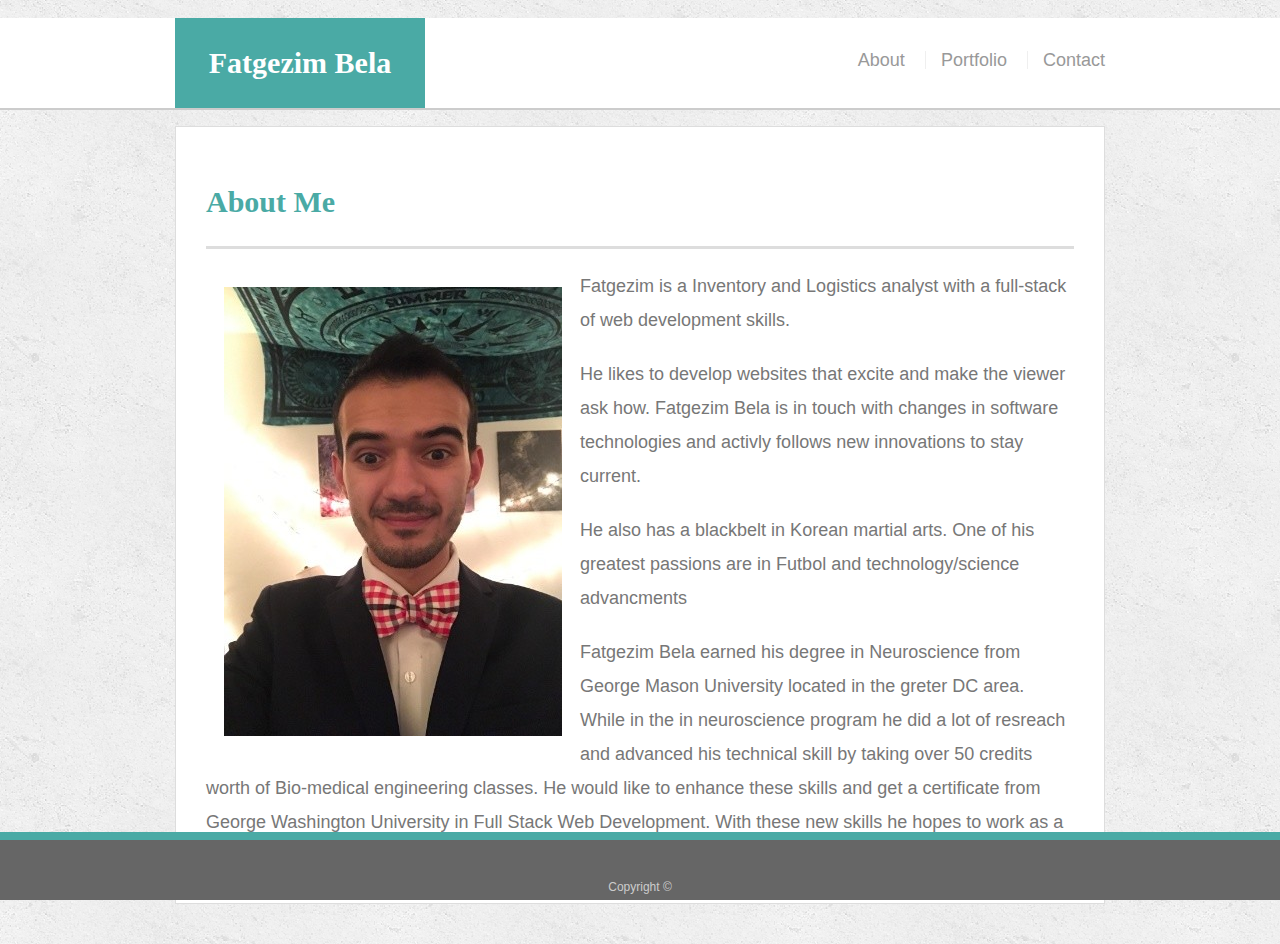
<file: index.html>
<!DOCTYPE html>
<html lang="en-us">

<head>
	<meta charset="UTF-8">
	<meta name="viewport" content="width=device-width, initial-scale=1">
	<title>About | Fatgezim Bela</title>
	<link rel="stylesheet" href="https://maxcdn.bootstrapcdn.com/bootstrap/3.3.6/css/bootstrap.min.css">
	<link rel="stylesheet" type="text/css" href="assets/css/style.css">
	<link rel="icon" type="image/x-icon" href="assets/images/science-test-tube-16-281820.png">

</head>

<body>

	<header id="masthead">
		<div class="container">
			<a href="index.html" id="logo">Fatgezim Bela</a>
			<nav>
				<a href="index.html">About</a>
				<a href="portfolio.html">Portfolio</a>
				<a href="contact.html">Contact</a>
			</nav>
		</div>
	</header>




	<div class="container">
		<!-- <div class="row"> -->
		<div class="col-md main-section">
			<h1>About Me</h1>
			<!-- <div class="row"> -->
			<img class="pull-left img-responsive" id="profile-photo" src="assets/images/cat.jpg" alt="Fatgezim Bela profile photo">


			<p>Fatgezim is a Inventory and Logistics analyst with a full-stack of web development skills.</p>
			<p>He likes to develop websites that excite and make the viewer ask how. Fatgezim Bela is in touch with changes in
				software technologies and activly follows new innovations to stay current.</p>
			<p>He also has a blackbelt in Korean martial arts. One of his greatest passions are in Futbol and
				technology/science advancments </p>
			<p>Fatgezim Bela earned his degree in Neuroscience from George Mason University located in the greter DC area.
				While in the in neuroscience program he did a lot of resreach and
				advanced his technical skill by taking over 50 credits worth of Bio-medical engineering classes. He would like to
				enhance these skills and get a certificate from
				George Washington University in Full Stack Web Development. With these new skills he hopes to work as a
				freelancer while also imrpoving the sofware that Mil-Tek uses to
				improve customer experiance. </p>



			<!-- <p>Finally, I need to come up with something else cool to say about myself </p> -->


			<!-- </div> -->
		</div>


	</div>


	<!-- Make footer container fluid so it goes across the screen -->
	<div class="footer navbar-fixed-bottom">
		<footer>
			<div class="container">
				Copyright &copy;
			</div>
		</footer>
	</div>



	<!-- Scripts needed for Bootstrap collapsing navbar -->

	<!-- <script src="https://ajax.googleapis.com/ajax/libs/jquery/3.2.1/jquery.min.js"></script> -->
	<!-- <script src="https://maxcdn.bootstrapcdn.com/bootstrap/3.3.7/js/bootstrap.min.js"></script> -->

</body>

</html>
</file>
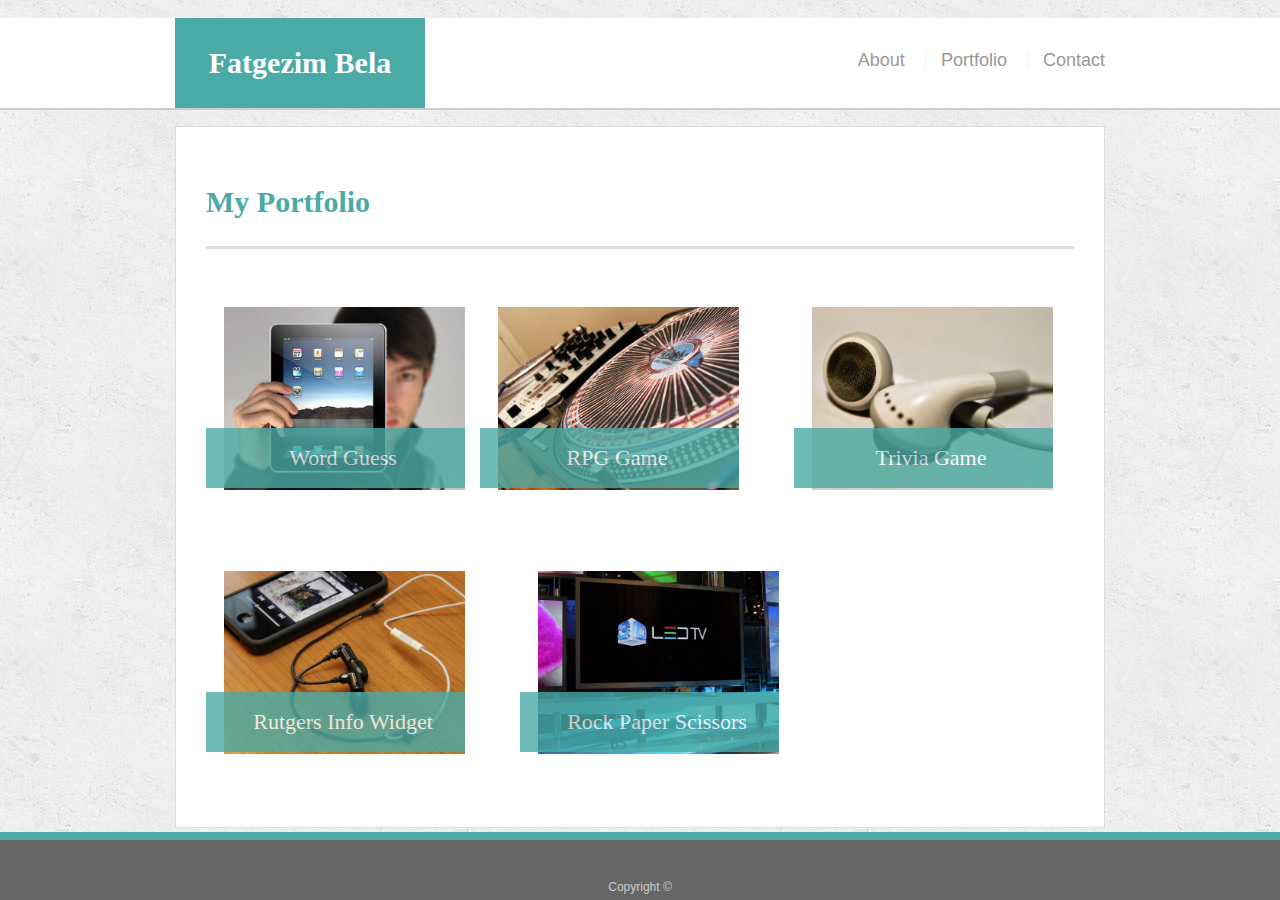
<file: portfolio.html>
<!DOCTYPE html>
<html lang="en-us">

<head>
  <meta charset="UTF-8">
  <meta name="viewport" content="width=device-width, initial-scale=1">
  <title>Portfolio | Fatgezim Bela</title>
  <link rel="stylesheet" href="https://maxcdn.bootstrapcdn.com/bootstrap/3.3.6/css/bootstrap.min.css">
  <link rel="stylesheet" type="text/css" href="assets/css/style.css">
  <link rel="icon" type="image/x-icon" href="assets/images/science-test-tube-16-281820.png">

</head>

<body>

  <header id="masthead">
    <div class="container">
      <a href="index.html" id="logo">Fatgezim Bela</a>
      <nav>
        <a href="index.html">About</a>
        <a href="portfolio.html">Portfolio</a>
        <a href="contact.html">Contact</a>
      </nav>
    </div>
  </header>




  <div class="container">
    
    <div class="main-section">
      <h1>My Portfolio</h1>
      <!-- <div class="row"> -->

<!-- More work is needed to figure out how to remove the scroll bar
In the future this will be excluded from the portfolio -->



          <div class="row">


          <div class="work col-md-6 col-lg-2">
              <img src="assets/images/technics-q-c-640-480-1.jpg" alt="Word Guess">
      
              <a href="https://fatgezimb.github.io/Psychic-Game/" target ="_blank"><h3>Word Guess</h3></a>
            </div>
            <div class="work col-md-6 col-lg-2">
                <img src="assets/images/technics-q-c-640-480-2.jpg" alt="RPG Game">
              <h3>RPG Game</h3>
            </div>
            <div class="work col-md-6 col-lg-2">
                <img src="assets/images/technics-q-c-640-480-5.jpg" alt="Trivia Game">
      
              <h3>Trivia Game</h3>
            </div>
            <div class="work col-md-6 col-lg-4">
                <img src="assets/images/technics-q-c-640-480-7.jpg" alt="Rutgers Info Widget">
      
              <h3>Rutgers Info Widget</h3>
            </div>
            <div class="work col-md-6 col-lg-4">
                <img src="assets/images/technics-q-c-640-480-9.jpg" alt="Rock Paper Scissors">
      
              <h3>Rock Paper Scissors</h3>
            </div>
</div>





    </div>


  </div>


  <!-- Make footer container fluid so it goes across the screen -->
  <div class="footer navbar-fixed-bottom">
    <footer>
      <div class="container">
        Copyright &copy;
      </div>
    </footer>
  </div>



  <!-- Scripts needed for Bootstrap collapsing navbar -->

  <!-- <script src="https://ajax.googleapis.com/ajax/libs/jquery/3.2.1/jquery.min.js"></script> -->
  <!-- <script src="https://maxcdn.bootstrapcdn.com/bootstrap/3.3.7/js/bootstrap.min.js"></script> -->

</body>

</html>
</file>
<file: assets/css/style.css>
body {
  font-family: Arial, "Helvetica Neue", Helvetica, sans-serif;
  font-size: 18px;
  line-height: 34px;
  color: #777;
  background: url("../images/concrete_seamless.png");
}

* {
  box-sizing: border-box;
  margin: 0;
}

/* sticky footer styling */

/* https://css-tricks.com/snippets/css/sticky-footer/ */

html,
body {
  height: 100%;
}

.wrapper {
  height: auto !important;
  height: 100%;
  min-height: 100%;
  margin: 0 auto -105px;
}

footer,
.push {
  height: 1em;
}

/* end sticky footer styling */

/* start hover styling */

#logo:hover,
input[type=submit]:hover {
  background: #5e7f7e;
}

nav a:hover {
  color: #5e7f7e;
}

.social:hover {
  cursor: pointer;
  opacity: 0.8;
}

/* end hover styling */

/* general styling */

.container {
  width: 100%;
  max-width: 960px;
  margin: 0 auto;
  clear: both;
}

h1,
h2,
h3,
p {
  margin-bottom: 20px;
}

p:last-child {
  margin-bottom: 0;
}

h1,
h2,
h3 {
  font-family: Georgia, Times, "Times New Roman", serif;
  font-weight: 700;
  color: #4aaaa5;
}

img {
  margin: 1em;
}

h1 {
  padding-bottom: 20px;
  font-size: 30px;
  line-height: 49px;
  border-bottom: 3px solid #ddd;
}

h2,
h3 {
  font-size: 22px;
}

/* header */

#masthead {
  position: fixed;
  z-index: 99;
  width: 100%;
  margin: 0 0 30px;
  overflow: auto;
  color: #fff;
  background: #fff;
  border-bottom: 2px solid #ccc;
  margin-top: 1em;
  margin-bottom: 1em;
}

#logo {
  float: left;
  width: 250px;
  height: 90px;
  font-family: Georgia, Times, "Times New Roman", serif;
  font-size: 30px;
  font-weight: 700;
  line-height: 90px;
  color: #fff;
  text-align: center;
  text-decoration: none;
  background: #4aaaa5;
}

.below {
  margin-top: 5em;
}

nav {
  float: right;
  margin-top: 25px;
}

nav a {
  display: inline-block;
  padding-left: 15px;
  margin-left: 15px;
  line-height: 18px;
  color: #999;
  text-decoration: none;
  border-left: 1px solid #efefef;
}

nav a:first-child {
  border-left: 0 none;
}

/* footer */

footer {
  padding: 30px 0;
  clear: both;
  font-size: 12px;
  /* max-height: 5%; */
  color: #fff;
  color: #ccc;
  text-align: center;
  background: #666;
  border-top: 8px solid #4aaaa5;
}

/* sidebar */

.sidebar {
  float: right;
  width: 100%;
  max-width: 270px;
  padding: 30px;
  margin-bottom: 20px;
  background: #fff;
  border: 1px solid #ddd;
}

h3,
.sidebar h2 {
  padding-bottom: 20px;
  margin-bottom: 15px;
  line-height: 22px;
  border-bottom: 2px solid #eee;
}

.social {
  width: 62px;
  height: 62px;
  margin-top: 8px;
  margin-right: 5px;
}

.social:last-child {
  margin-right: 0;
}

/* main */

#main-container {
  padding-top: 130px;
}

.main-section {
  float: left;
  width: 100%;
  max-width: 960px;
  padding: 30px;
  margin: 0 0 40px;
  background: #fff;
  border: 1px solid #ddd;
  margin-top: 7em;
}

/* contact page */

#contact-form ul {
  margin-bottom: 20px;
}

#contact-form li {
  margin-bottom: 10px;
}

label,
input[type=text],
input[type=email],
textarea {
  display: block;
  width: 100%;
}

input[type=text],
input[type=email],
textarea {
  height: 35px;
  padding: 0 10px;
  font-size: 14px;
  border: 1px solid #ddd;
}

textarea {
  height: 200px;
}

/* input[type=submit] {
  padding: 10px 30px;
  font-size: 18px;
  color: #fff;
  cursor: pointer;
  background: #4aaaa5;
  border: 0 none;
} */

/* Button */

.btn-primary {
  padding: 10px 30px;
  font-size: 18px;
  color: #fff;
  cursor: pointer;
  background: #4aaaa5;
  border: 0 none;
}




/* Portfolio stuff */
.auth-image {
  float: left;
  width: auto;
  height: auto;
  margin-top: 10px;
  margin-right: 25px;
  /* display: flex; */
}

.work img {
  width: 100%;
  border: 0 none;
  /* opacity: 0.8; */
}

.work {
  position: relative;
  float: left;
  width: 274px;
  margin: 20px 0 25px;
  overflow: auto;
}

.work:nth-child(even) {
  margin-right: 40px;
}


.work h3 {
  position: absolute;
  bottom: 20px;
  width: 100%;
  padding: 15px;
  margin-bottom: 0;
  font-weight: 300;
  line-height: 30px;
  color: #ffffff;
  text-align: center;
  background: #4aaaa5;
  border-bottom: 0;
  opacity: .8;
}
</file>
